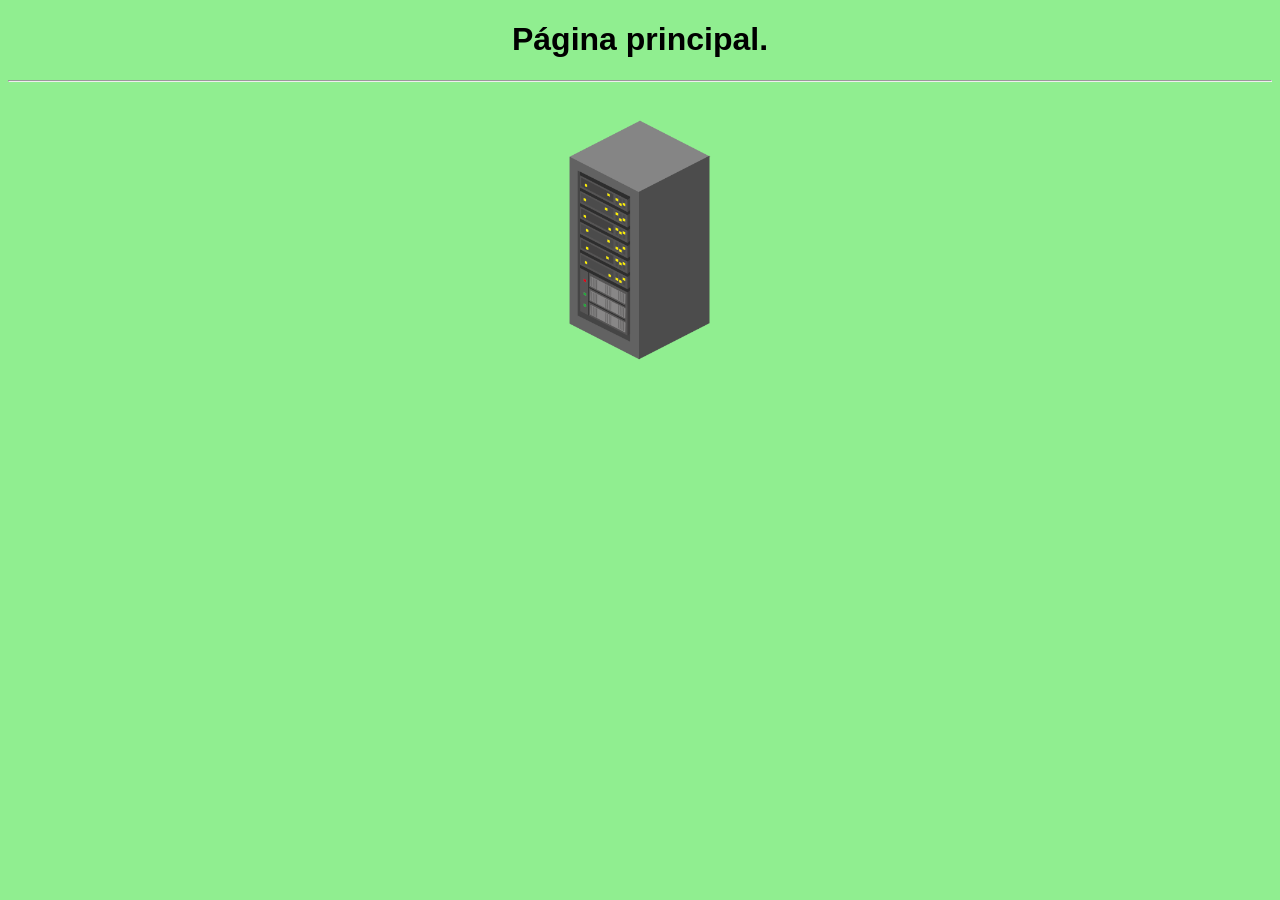
<file: ServidorHttp/www/index.html>
﻿<!DOCTYPE html>
<html lang="pt-br">
<head>
    <meta charset="UTF-8">
    <meta name="viewport" content="width=device-width, initial-scale=1.0">
    <title>Página HTML</title>
    <link rel="stylesheet" href="estilos.css"/>
    <link rel="shortcut icon" href="servidor.png"/>
</head>
<body>
    <h1>Página principal.</h1>
    <hr>
    <img src="servidor.png" alt="Servidor" height="300" />
</body>
</html>
</file>
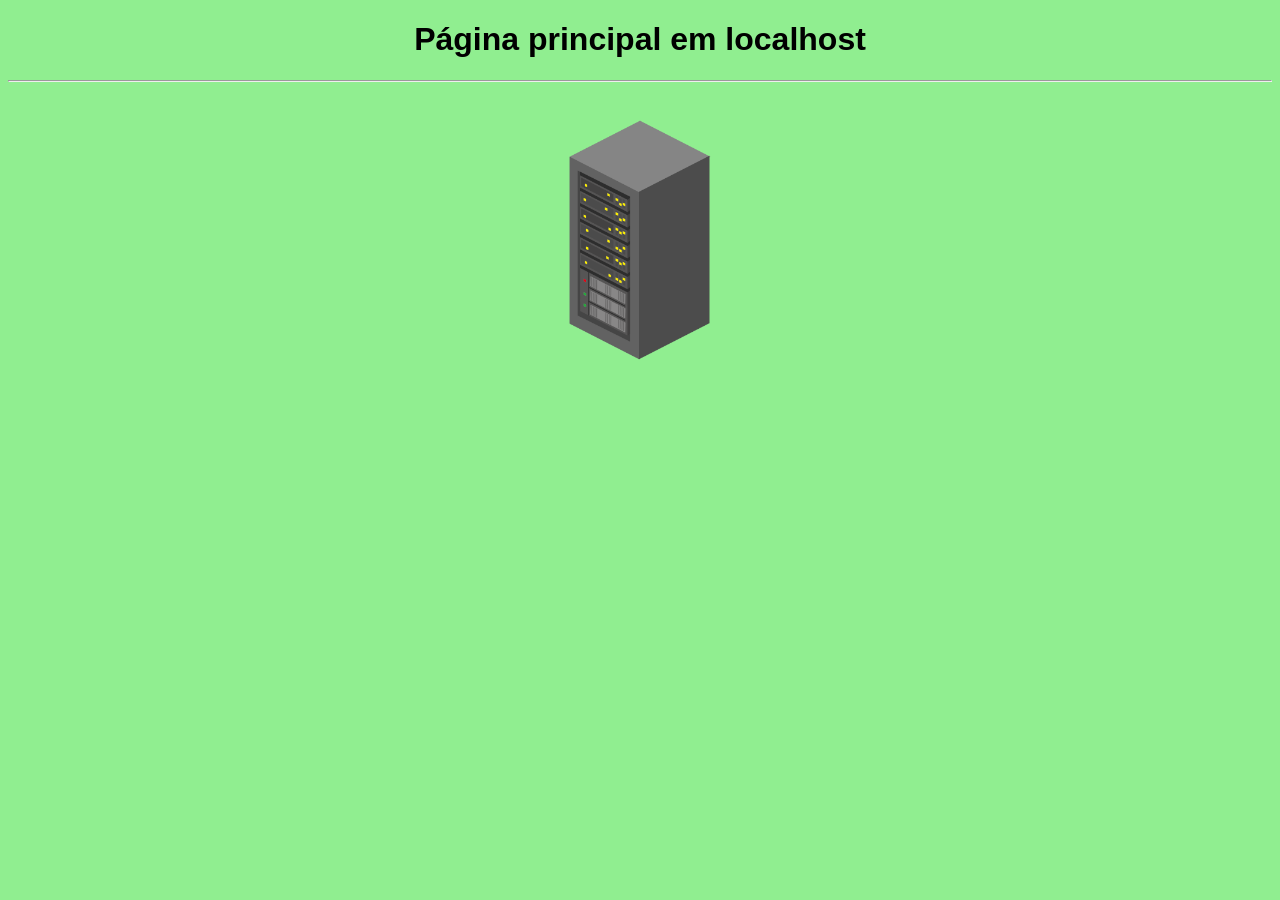
<file: ServidorHttp/www/localhost/index.html>
﻿<!DOCTYPE html>
<html lang="pt-br">
<head>
    <meta charset="UTF-8">
    <meta name="viewport" content="width=device-width, initial-scale=1.0">
    <title>Página HTML</title>
    <link rel="stylesheet" href="estilos.css"/>
    <link rel="shortcut icon" href="servidor.png"/>
</head>
<body>
    <h1>Página principal em localhost</h1>
    <hr>
    <img src="servidor.png" alt="Servidor" height="300" />
</body>
</html>
</file>
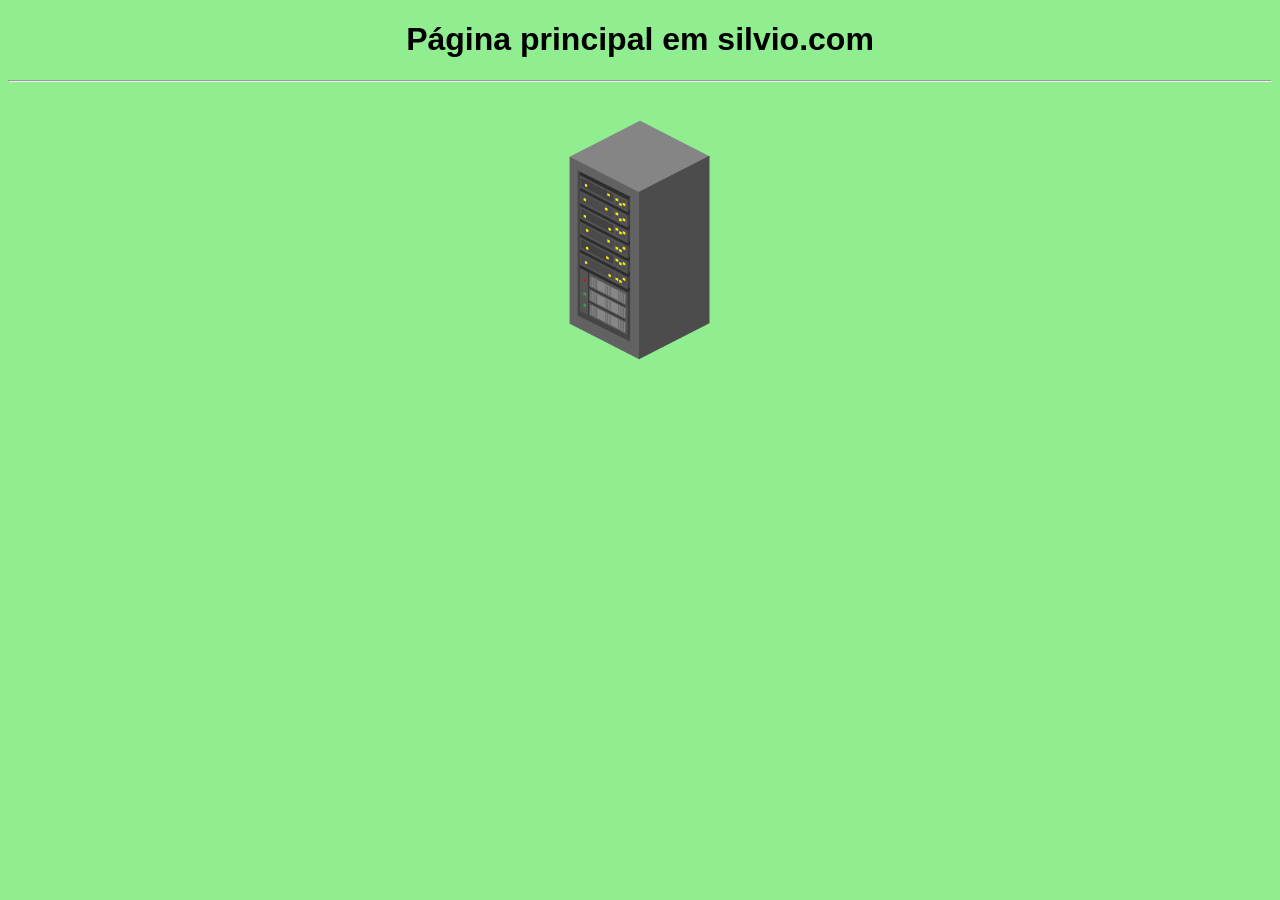
<file: ServidorHttp/www/silvio.com/index.html>
﻿<!DOCTYPE html>
<html lang="pt-br">
<head>
    <meta charset="UTF-8">
    <meta name="viewport" content="width=device-width, initial-scale=1.0">
    <title>Página HTML</title>
    <link rel="stylesheet" href="estilos.css"/>
    <link rel="shortcut icon" href="servidor.png"/>
</head>
<body>
    <h1>Página principal em silvio.com</h1>
    <hr>
    <img src="servidor.png" alt="Servidor" height="300" />
</body>
</html>
</file>
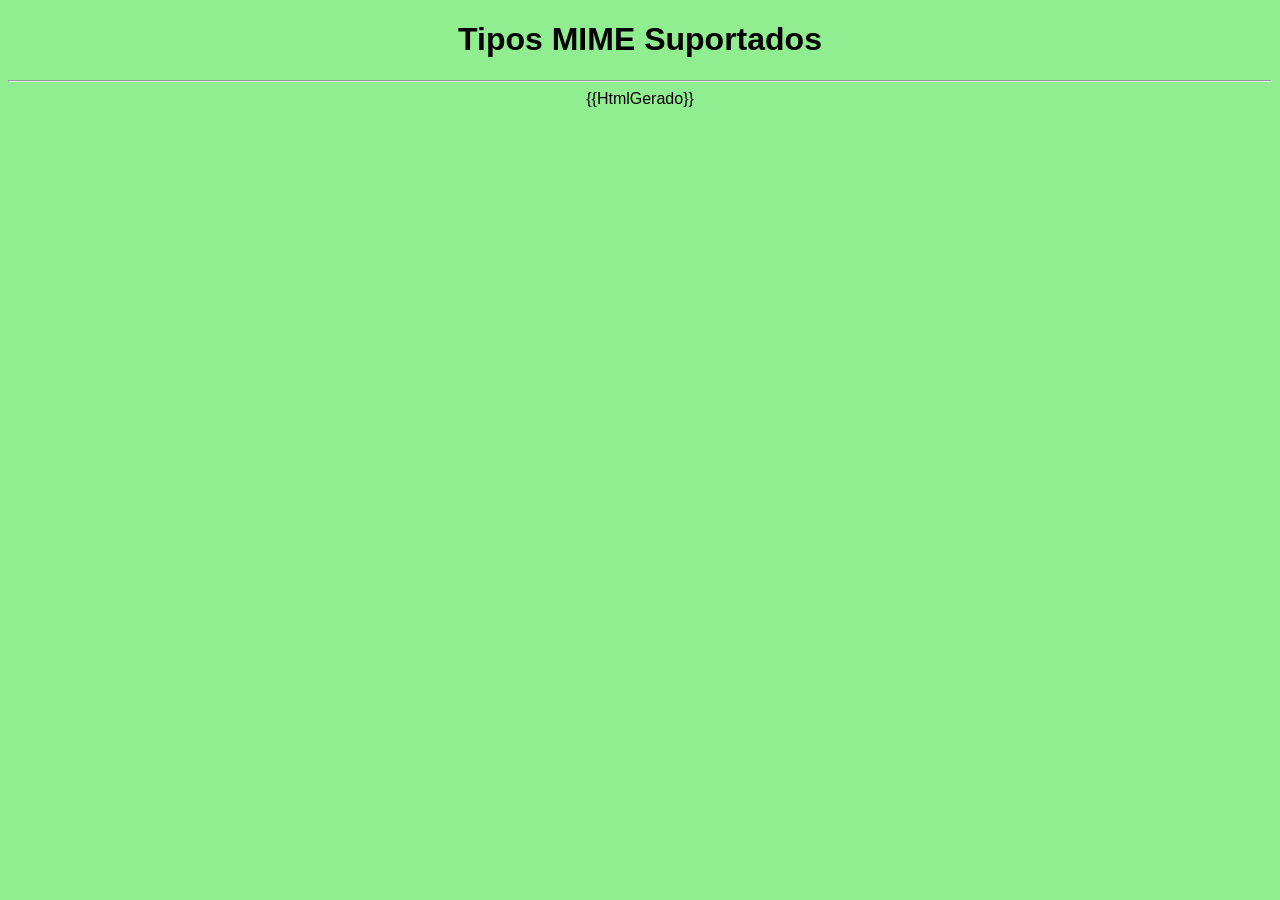
<file: ServidorHttp/www/localhost/tiposmime.html>
﻿<!DOCTYPE html>
<html lang="pt-br">
<head>
    <meta charset="UTF-8">
    <meta name="viewport" content="width=device-width, initial-scale=1.0">
    <title>Tipos MIME Suportados</title>
    <link rel="stylesheet" href="estilos.css" />
</head>
<body>
    <h1>Tipos MIME Suportados</h1>
    <hr />
    {{HtmlGerado}}
</body>
</html>
</file>
<file: ServidorHttp/www/estilos.css>
﻿body{
    font-family: 'Segoe UI', Tahoma, Geneva, Verdana, sans-serif;
    background-color: lightgreen;
    text-align: center;
}
</file>
<file: ServidorHttp/www/localhost/estilos.css>
﻿body{
    font-family: 'Segoe UI', Tahoma, Geneva, Verdana, sans-serif;
    background-color: lightgreen;
    text-align: center;
}
</file>
<file: ServidorHttp/www/silvio.com/estilos.css>
﻿body{
    font-family: 'Segoe UI', Tahoma, Geneva, Verdana, sans-serif;
    background-color: lightgreen;
    text-align: center;
}
</file>
